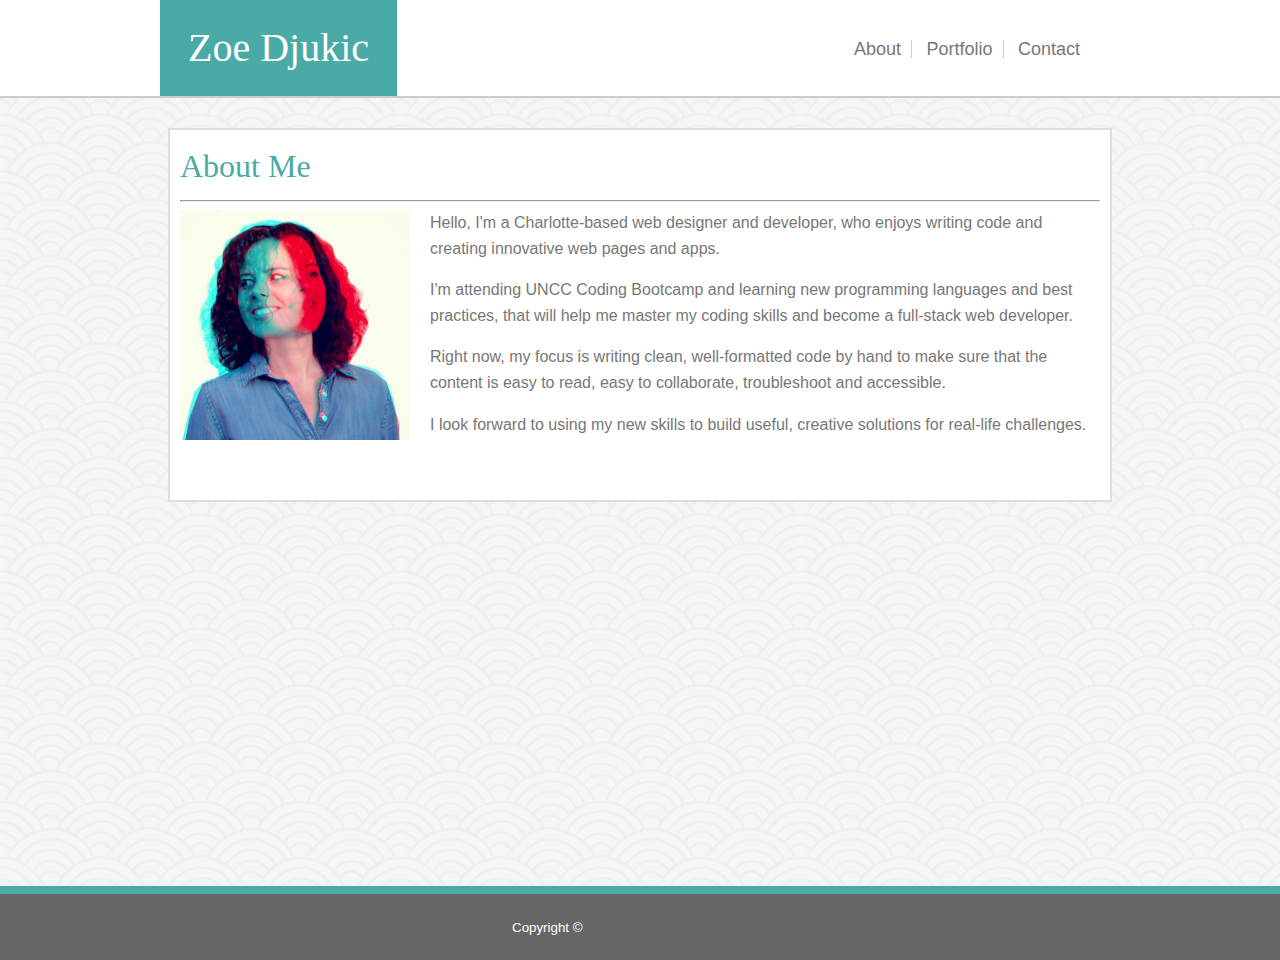
<file: index.html>
<!DOCTYPE html>
<html lang="en">
    <head>
        <meta charset="utf-8">
        <meta name="viewport" content="width=device-width, initial-scale=1.0">
        <title>Basic Portfolio</title>
        <link rel="stylesheet" href="css/reset.css">
        <link rel="stylesheet" href="css/style.css">
    </head>
    <body>
        <header class="clearfix">
            <div class="nav-wrapper clearfix">
            <h1 class="logo">Zoe Djukic</h1>
            <nav class="menu">
                <ul>
                    <li><a href="#">About</a></li>
                    <li><a href="portfolio.html">Portfolio</a></li>
                    <li><a href="contact.html">Contact</a></li>
                </ul>
            </nav>
            </div>
        </header>
        <main>
        <section class="clearfix">
            <h1 class="heading">About Me</h1>
            <hr>
            <img class="bio" src="images/zoe-djukic1.jpg" alt="Zoe Djukic photo">
            <div class="bio">
                <p>Hello, I'm a Charlotte-based web designer and developer, 
                who enjoys writing code and creating innovative web pages and apps.</p><br>
                <p>I'm attending UNCC Coding Bootcamp and learning new programming languages and best practices, that will 
                help me master my coding skills and become a full-stack web developer. </p><br>
                <p> Right now, my focus is writing clean, well-formatted code by hand to 
                make sure that the content is easy to read, easy to collaborate, troubleshoot and accessible.</p><br>
                <p>I look forward to using my new skills to build useful, creative solutions for real-life challenges.</p>
                
            </div>
        </section>
        </main>
        <footer>
            <p><small>Copyright &copy;</small></p>
        </footer>
    </body>
</html>
</file>
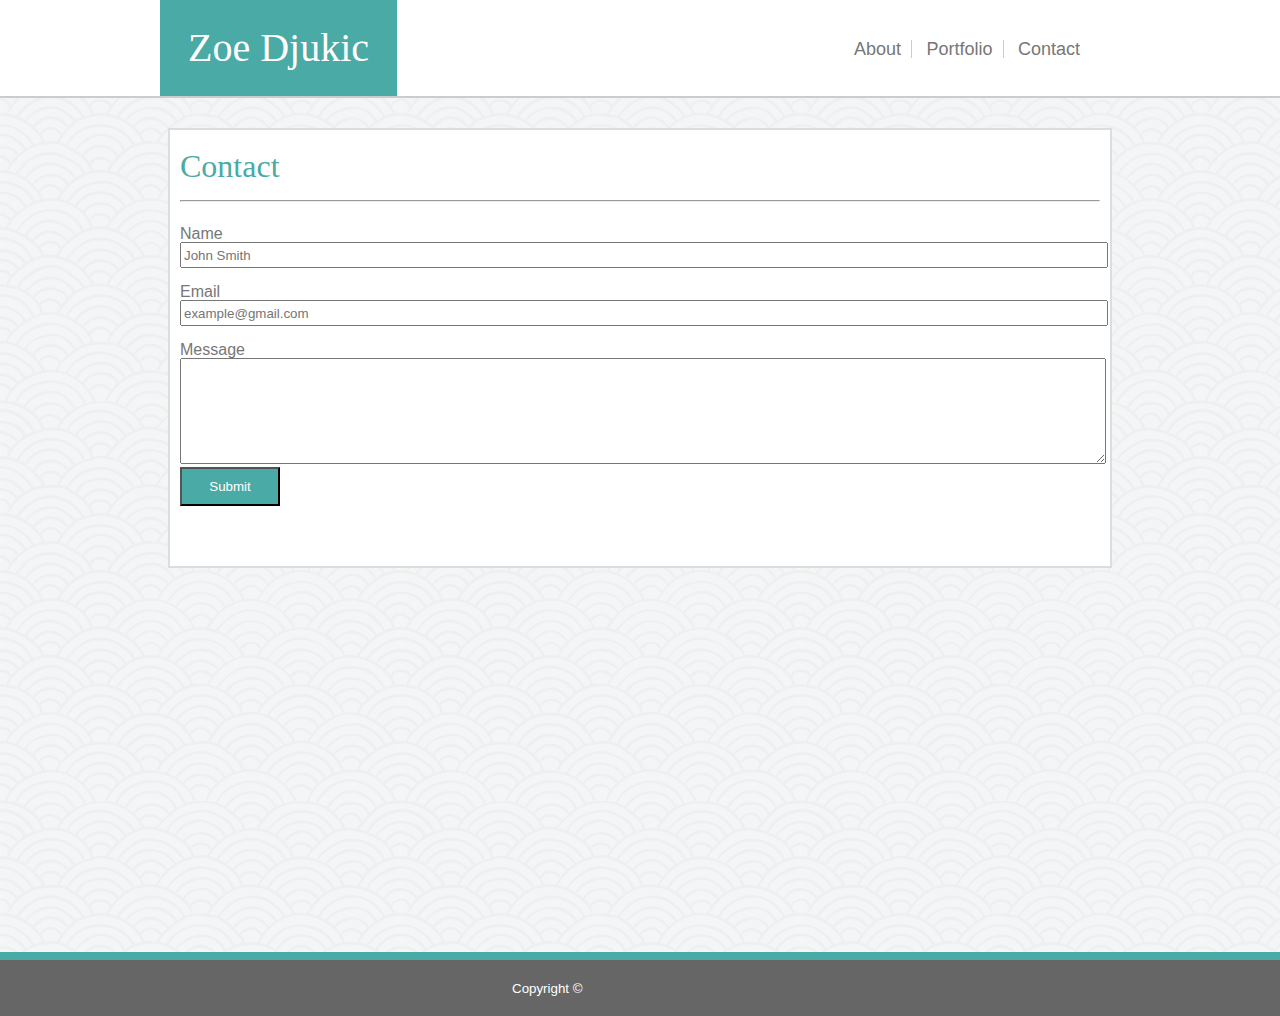
<file: contact.html>
<!DOCTYPE html>
<html lang="en">
    <head>
        <meta charset="utf-8">
        <meta name="viewport" content="width=device-width, initial-scale=1.0">
        <title>Basic Portfolio</title>
        <link rel="stylesheet" href="css/reset.css">
        <link rel="stylesheet" href="css/style.css">
    </head>
    <body>
        <header class="clearfix">
            <div class="nav-wrapper clearfix">
                <h1 class="logo">Zoe Djukic</h1>
            <nav class="menu">
                <ul>
                    <li><a href="index.html">About</a></li>
                    <li><a href="portfolio.html">Portfolio</a></li>
                    <li><a href="#">Contact</a></li>
                </ul>
            </nav>
            </div>
        </header>
        <main>
                <section class="clearfix">
                <h1 class="heading">Contact</h1>
                <hr>
                <br>
                <form action="mailto:zoedjukic@gmail.com" method="get" enctype="text/plain">
                    Name <br>
                    <input type="text" placeholder="John Smith"><br><br>
                    Email <br>
                    <input type="text" placeholder="example@gmail.com"><br><br>
                    Message <br>
                    <textarea type="text"></textarea>
                    <button>Submit</button>
                </form>
            </section>
        </main>
        <footer>
            <small>Copyright &copy;</small>
        </footer>
    </body>
    <html>
</file>
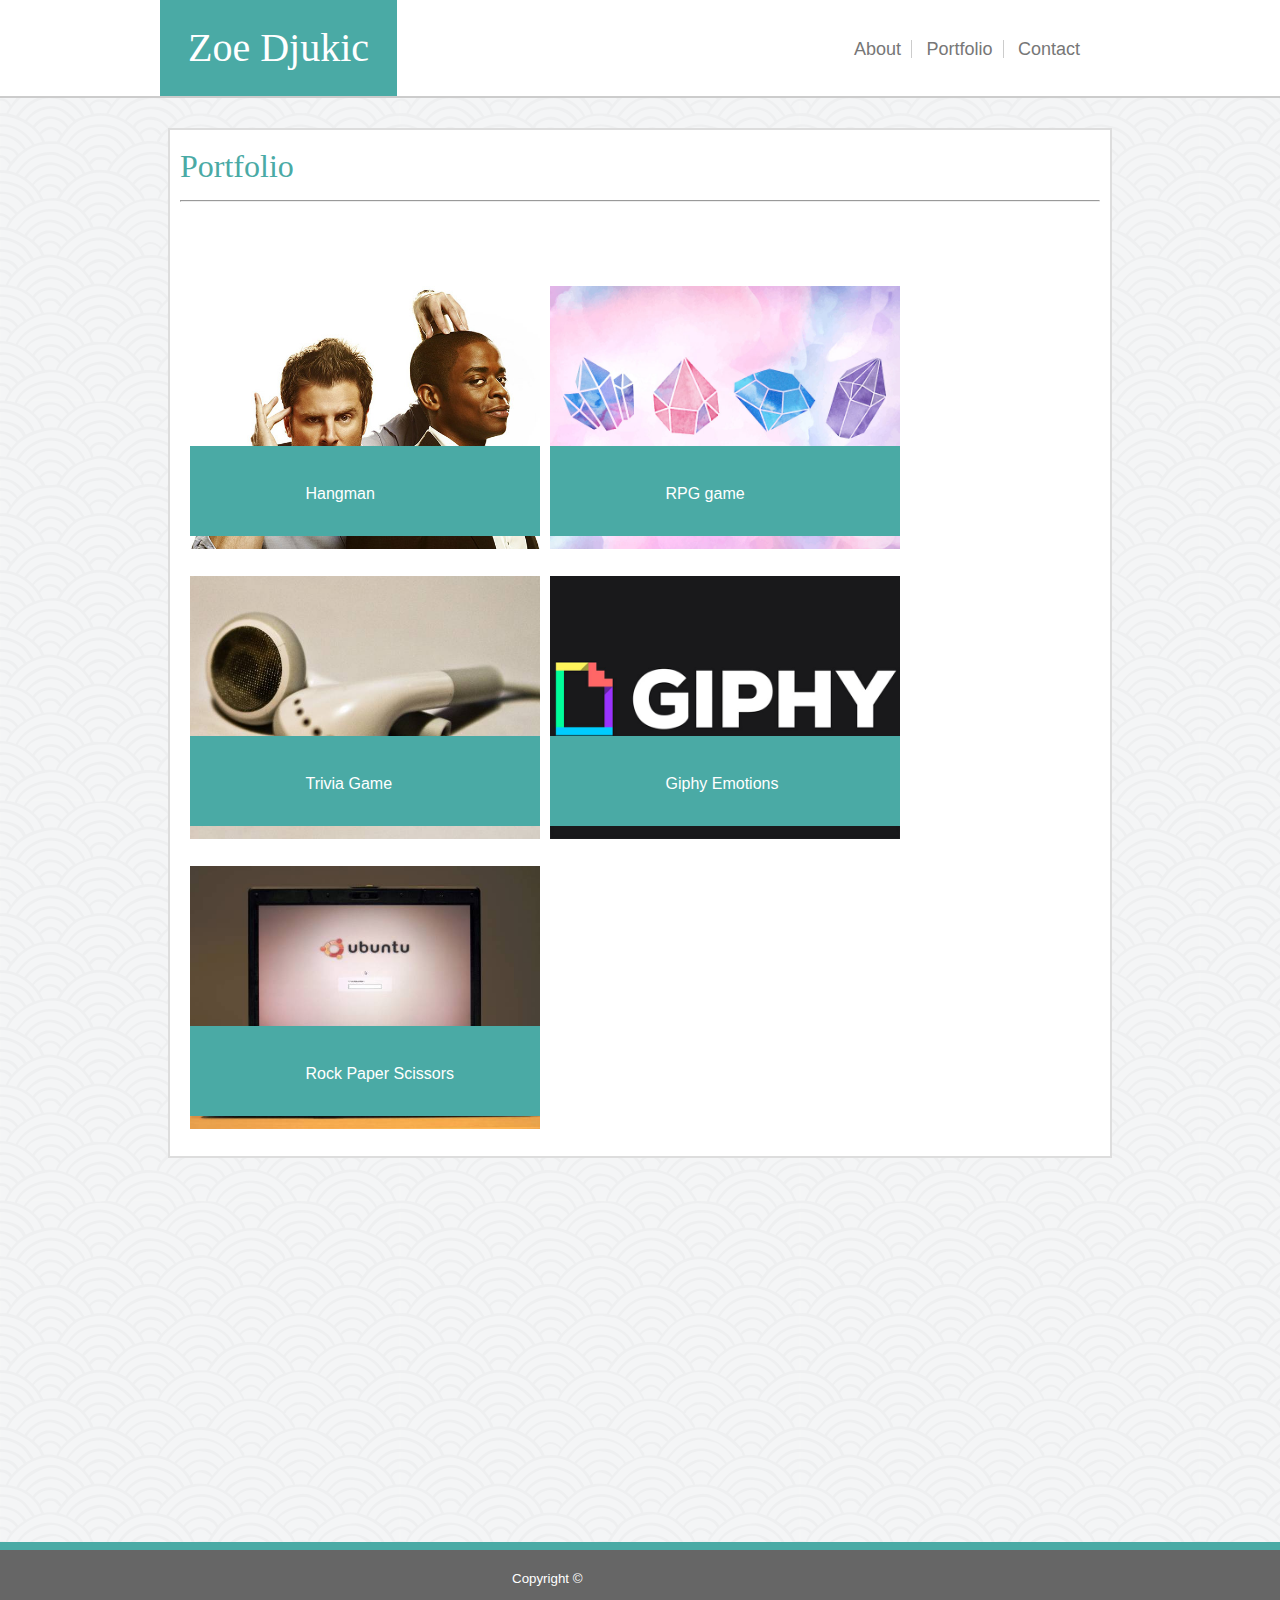
<file: portfolio.html>
<!DOCTYPE html>
<html lang="en">
    <head>
        <meta charset="utf-8">
        <meta name="viewport" content="width=device-width, initial-scale=1.0">
        <title>Basic Portfolio</title>
        <link rel="stylesheet" href="css/reset.css">
        <link rel="stylesheet" href="css/style.css">
    </head>
    <body>
        <header class="clearfix">
            <div class="nav-wrapper clearfix">
            <h1 class="logo">Zoe Djukic</h1>
            <nav class="menu">
                <ul>
                    <li><a href="index.html">About</a></li>
                    <li><a href="#">Portfolio</a></li>
                    <li><a href="contact.html">Contact</a></li>
                </ul>
            </nav>
            </div>
        </header>
        <main>
            <section class="clearfix">
                <h1 class="heading">Portfolio</h1>
                <hr>
                <br>
                <div class="project">
                    <a href="https://zoedj.github.io/Psychic-Game/"><div class="project-title"><p>Hangman</p></div>
                    <img class="project-img" src="images/psych.jpg"></a>
                </div>
                <div class="project">
                    <a href="https://zoedj.github.io/unit-4-game/"><div class="project-title"><p>RPG game</p></div>
                    <img class="project-img" src="images/crystals.jpg"></a>
                </div>
                <div class="project">
                    <a href="#"><div class="project-title"><p>Trivia Game</p></div>
                    <img class="project-img" src="images/trivia.jpg"></a>
                </div>
                <div class="project">
                    <a href="https://zoedj.github.io/Giphy/"><div class="project-title"><p>Giphy Emotions</p></div>
                    <img class="project-img" src="images/giphy.jpg"></a>
                </div>
                <div class="project">
                    <a href="#"><div class="project-title"><p>Rock Paper Scissors</p></div>
                    <img class="project-img" src="images/rock.jpg"></a>
                </div>
            </section>
        </main>
        <footer>
                <small>Copyright &copy;</small>
        </footer>
    </body>
</html>
</file>
<file: css/style.css>
body {
    background: url("../images/seigaiha.png");
    font-family: 'Arial', 'Helvetica Neue', Helvetica, sans-serif;
    color: #777777;
    font-size: 16px;
    width: 100%;
   }

/* Header */

header.clearfix {
    background: #fff;
    border-bottom: 2px solid #cccccc;
}

.logo {
    background: #4aaaa5;
    color: white;
    padding: 28px;
    font-size: 40px;
    text-align: center;
    -webkit-animation-name: colors; 
    -webkit-animation-duration: 4s; 
    -webkit-animation-delay: 1s; 
    animation-name: colors;
    animation-duration: 10s;
    animation-delay: 1s;
    animation-iteration-count: infinite;
}

@keyframes colors {
    0%   {background-color: #4aaaa5e8;}
    25%  {background-color:#4aaaa5cc;}
    50%  {background-color: #ee0031b3;}
    75%  {background-color:#4aaaa5cc;;}
    100%  {background-color:#4aaaa5e8;}
  }

nav li {
    display: inline-block;
    margin-top: 40px;
    border-right: 1px solid #cccccc;
    padding-right: 10px;
    padding-left: 10px;
    font-size: 18px;
    text-align: center;
} 

nav li:last-child {
    border-right: none;
    padding-right: 10px;
}

nav li :hover{
    color: #4aaaa5;
}

nav a{
    text-decoration: none;
    color: #777777;
}
.nav-wrapper{
    width: 100%;
    text-align: center;
}

/* Main content */

p {
    line-height: 1.6;
    text-align: left;
}

h1 {
    font-family: 'Georgia', Times, Times New Roman, serif;
    font-size: 32px;
    text-align: left;
}

.heading {
    color:  #4aaaa5;
}
h1.heading{
 padding-bottom: 10px;
}
section {
    border: 2px solid #dddddd;
    padding: 10px 20px 60px 20px;
    background: #ffffff;
    margin: 20px 20px 40px 20px;
}

img {
    width: 100%;
}

hr{
    color: #ccc;
}


/* Footer */

footer{
    background: #666666;
    border-top: 8px solid #4aaaa5;
    padding-top: 40px;
    color: white;
    position: absolute;
    width: 100%;
}

small {
    position: relative;
    left: 40%;
    bottom: 20px;
    font-size: smaller;
}

/* Contact page - Form */

textarea{
    width: 100%;
    height: 100px;
}

input{
    width: 100%;
    height: 20px;
}

button{
    background: #4aaaa5;
    color: white;
    padding: 10px;
    width: 100px;
}

/* Portfolio */

.project{
    width: 100%; 
}

.project-title{
    background:  #4aaaa5;
    width: 100%;
    height: 60px;
    margin-left: 20px;
    margin-top: 20px;
    text-align: center;
    position: relative;
    z-index:2;
    top: 50vw;
    right: 20px;
}

.project-img {
    width: 100%;
    position: relative;
    top: -90px;
    z-index:1;
}

.project p{
    color: #fff;
    position: absolute;
    margin-left: 40%;
}



@media only screen and (min-width: 768px){

.nav-wrapper {
    margin: 0 auto;
    height: 95px;
}

.logo {
    padding: 28px;
    float: left;
}
nav ul{
    padding-right: 30px;
}

nav li {
    display: inline-block;
    margin-top: 40px;
    border-right: 1px solid #cccccc;
    padding-right: 10px;
    padding-left: 10px;
    font-size: 18px;
    text-align: center;
} 

nav li:last-child {
    border-right: none;
    padding-right: 10px;
}

nav {
    float: right;
}


/* Main content */

main {
    position: relative;
    padding-bottom: 30vw;
    overflow: auto;
    padding-top: 30px;
}

section {
    border: 2px solid #dddddd;
    padding: 20px 10px 60px 10px;
    clear: both;
    margin: 0 auto;
    background: #ffffff;
    width: 95%;
}

img {
    width: 25%;
    float: left;
}

.clearfix::after {
    content: " ";
    display: block;
    clear: both;
}

hr{
    overflow: visible;
    color: #ccc;
}


/* Contact page - Form */

textarea{
    height: 100px;
}

input{
    width: 100%;
    height: 20px;
}

/* Portfolio */
.project{
    width: 350px;
    height: 250px;
    float: left;
    margin-left: 10px;
    margin-top: 40px;
}

.project-title{
    background:  #4aaaa5;
    width: 350px;
    height: 90px;
    margin-left: 20px;
    margin-top: 20px;
    text-align: center;
    position: relative;
    z-index:2;
    top: 160px;
    right: 20px;
}

.project p{
    margin-left: 33%;
    margin-top: 10%;
}
.project-img {
    width: 100%;
    position: relative;
    top: -90px;
    z-index:1;
}
}

@media only screen and (min-width: 960px) {

    header.clearfix {
        width: 100%;
    }
    .nav-wrapper {
        width: 960px;
    }

    img.bio{
        margin-right: 20px;
    }

    section{
        width: 920px;
    }
}
</file>
